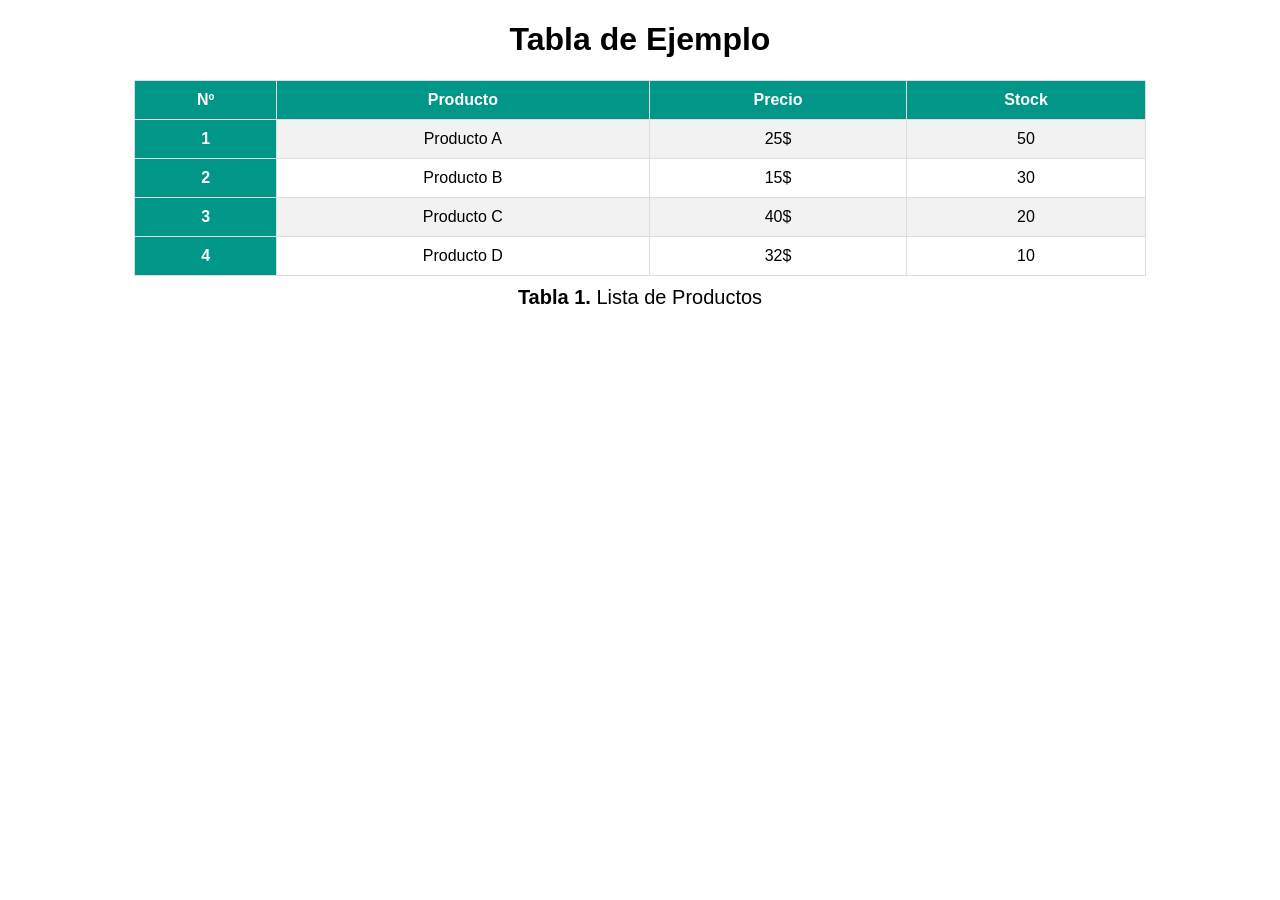
<file: Ejercicio 4/index.html>
<!DOCTYPE html>
<html lang="en">
<head>
  <meta charset="UTF-8">
  <meta name="viewport" content="width=device-width, initial-scale=1.0">
  <title>Ejercicio04</title>
  <link rel="stylesheet" href="styles.css">
</head>
<body>
  <h1>Tabla de Ejemplo</h1>

<table class="styled-table">
  <caption><b>Tabla 1.</b> Lista de Productos</caption>
  <thead>
    <tr>
      <th>Nº</th>
      <th>Producto</th>
      <th>Precio</th>
      <th>Stock</th>
    </tr>
  </thead>
  <tbody>
    <tr>
      <th>1</th>
      <td>Producto A</td>
      <td>25</td>
      <td>50</td>
    </tr>
    <tr>
      <th>2</th>
      <td>Producto B</td>
      <td>15</td>
      <td>30</td>
    </tr>
    <tr>
      <th>3</th>
      <td>Producto C</td>
      <td>40</td>
      <td>20</td>
    </tr>
    <tr>
      <th>4</th>
      <td>Producto D</td>
      <td>32</td>
      <td>10</td>
    </tr>
  </tbody>
</table>
</body>
</html>
</file>
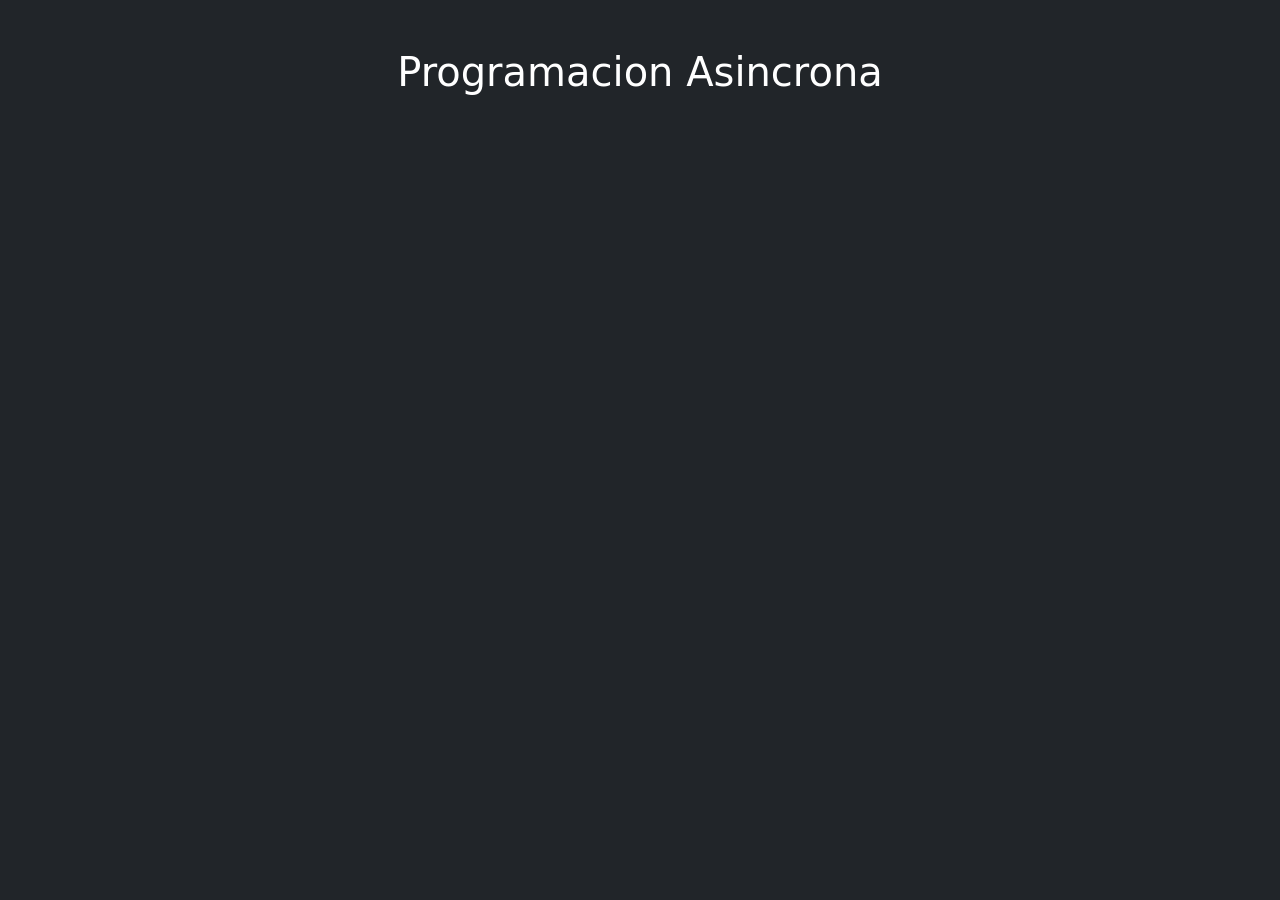
<file: Jacky AsyncStuff/index.html>
<!DOCTYPE html>
<html lang="en">
<head>
    <meta charset="UTF-8">
    <meta name="viewport" content="width=device-width, initial-scale=1.0">
    <title>Pokemon API</title>
    <link href="https://cdn.jsdelivr.net/npm/bootstrap@5.3.8/dist/css/bootstrap.min.css" rel="stylesheet" integrity="sha384-sRIl4kxILFvY47J16cr9ZwB07vP4J8+LH7qKQnuqkuIAvNWLzeN8tE5YBujZqJLB" crossorigin="anonymous">

</head>
<body class="bg-dark text-white">
    <div class="container py-5">
        <h1 class="text-center mb-4">Programacion Asincrona</h1>
        <div id="pokemonContainer" class="row g-4">

        </div>
    </div>
    

    <script src="app.js"></script>
    <script src="https://cdn.jsdelivr.net/npm/bootstrap@5.3.8/dist/js/bootstrap.bundle.min.js" integrity="sha384-FKyoEForCGlyvwx9Hj09JcYn3nv7wiPVlz7YYwJrWVcXK/BmnVDxM+D2scQbITxI" crossorigin="anonymous"></script>
</body>
</html>
</file>
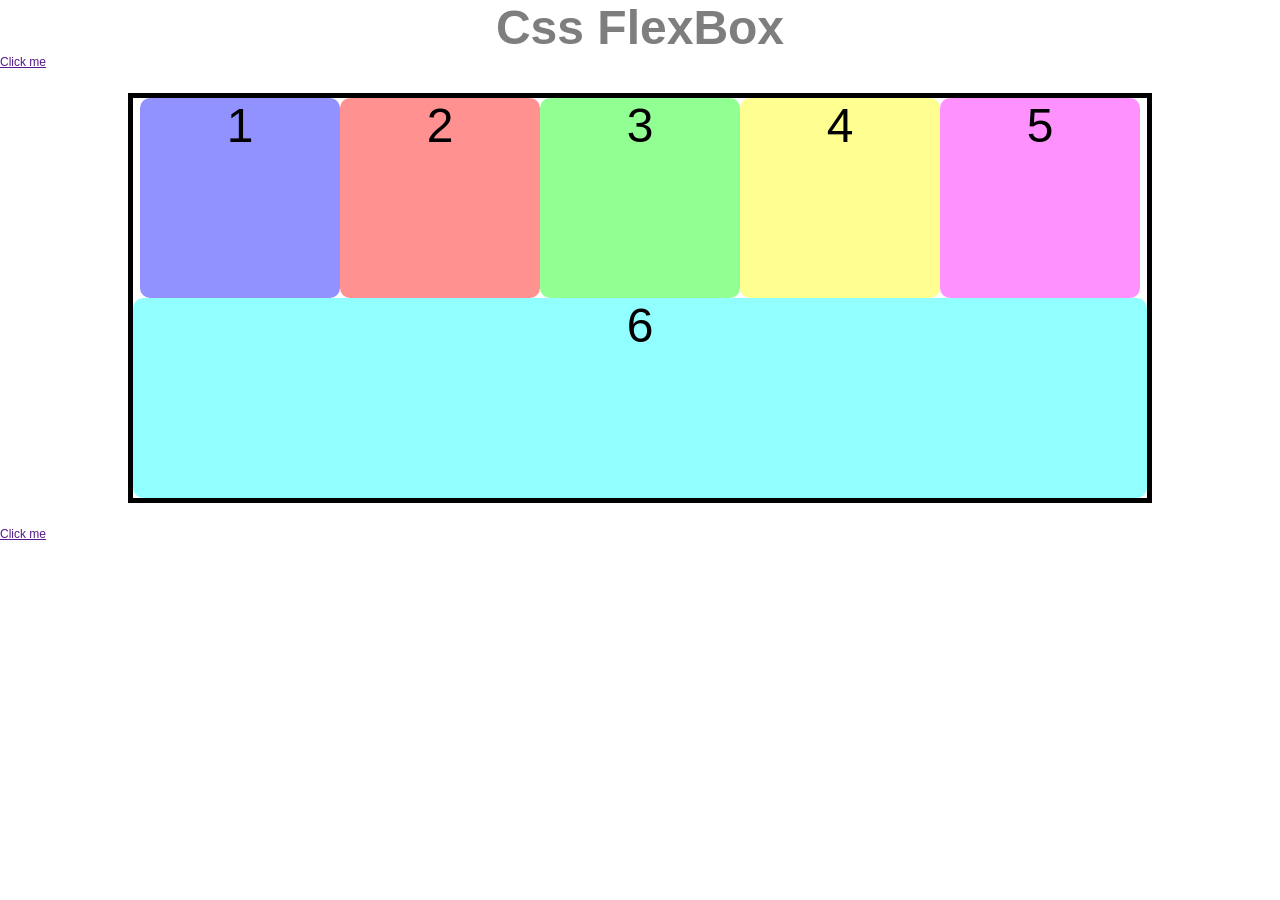
<file: flex-box.html>
<!DOCTYPE html>
<html lang="en">
<head>
    <meta charset="UTF-8">
    <meta name="viewport" content="width=device-width, initial-scale=1.0">
    <title>Document</title>
    <link rel="stylesheet" href="flex-box.css">
</head>
<body>
    <h1>Css FlexBox</h1>
    <a href="">Click me</a>
    <div class="container">
        <div class="box uno">1</div>
        <div class="box dos">2</div>
        <div class="box tres">3</div>
        <div class="box cuatro">4</div>
        <div class="box cinco">5</div>
        <div class="box seis">6</div>
    </div>
    <a href="">Click me</a>
</body>
</html>
</file>
<file: Ejercicio 4/styles.css>
/* Estilos generales */
*{
    font-family: Arial, sans-serif;
    text-align: center;
}

/* Estilos de la tabla */
.styled-table {
    border-collapse: collapse;
    width: 80%;
    margin: 20px auto;
    caption-side: bottom;
}

.styled-table caption {
    font-size: 20px;
    padding: 10px;
}

.styled-table th, .styled-table td {
    padding: 10px;
}

.styled-table th {
    background-color: #009688;
    color: #fff;
}

.styled-table th, .styled-table td {
    border: 1px solid #ddd;
}

.styled-table tbody tr:nth-child(odd) {
    background-color: #f2f2f2;
}

.styled-table tbody tr:hover {
    background-color: #c7e2e0;
}
.styled-table tbody tr td:nth-child(3)::after { /* tercer hijo de tr, que es de tipo td, el primer hijo es un th, el segundo es un td, el tercero es un td*/
    content: "$";
}
</file>
<file: flex-box.css>
*{
    margin: 0;
    padding: 0;
    box-sizing: border-box;
    font-family: 'Segoe UI', Tahoma, Geneva, Verdana, sans-serif;
}

html{
    font-size: 12px;
}

h1{
    text-align: center;
    font-size: 4rem;
    opacity: 0.5;
}

.container{
    border: 5px solid black;
    width: 80%;
    height: 80%;
    margin: 2rem auto;
    display: flex;
    flex-direction: row;
    flex-wrap: wrap;
    justify-content: center;
    align-items: stretch;
    align-content: space-evenly;

}

.box {
    width: 200px;
    height: 200px;
    border-radius: 10px;
    font-size: 4rem;
    text-align: center;
}

.uno{
    background-color: rgb(145, 145, 255);
  
}

.dos{
    background-color: rgb(255, 145, 145);
}

.tres{
    background-color: rgb(145, 255, 145);
}

.cuatro{
    background-color: rgb(255, 255, 145);
}

.cinco{
    background-color: rgb(255, 145, 255);
}

.seis{
    background-color: rgb(145, 255, 255);
    flex-grow: 1;
}
</file>
